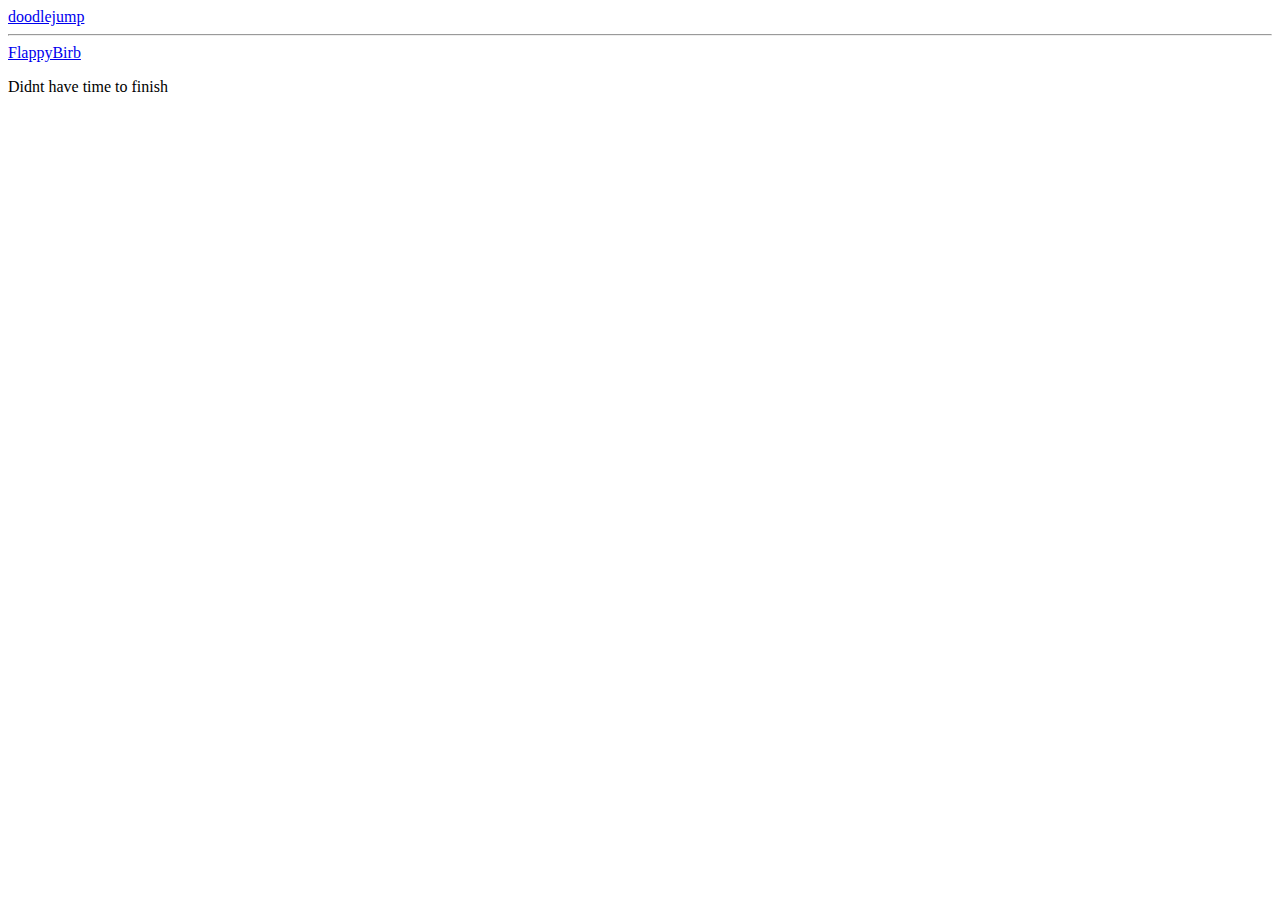
<file: index.html>
<!DOCTYPE html>
<html lang="en">
<head>
    <meta charset="UTF-8">
    <meta name="viewport" content="width=device-width, initial-scale=1.0">
    <title>Document</title>
</head>
<body>
    <a href="doodlejump/doodlejump.html">doodlejump</a>
    <hr>
    <a href="flappy-bird/Flappy.html">FlappyBirb</a>
    <p>Didnt have time to finish</p>
</body>
</html>
</file>
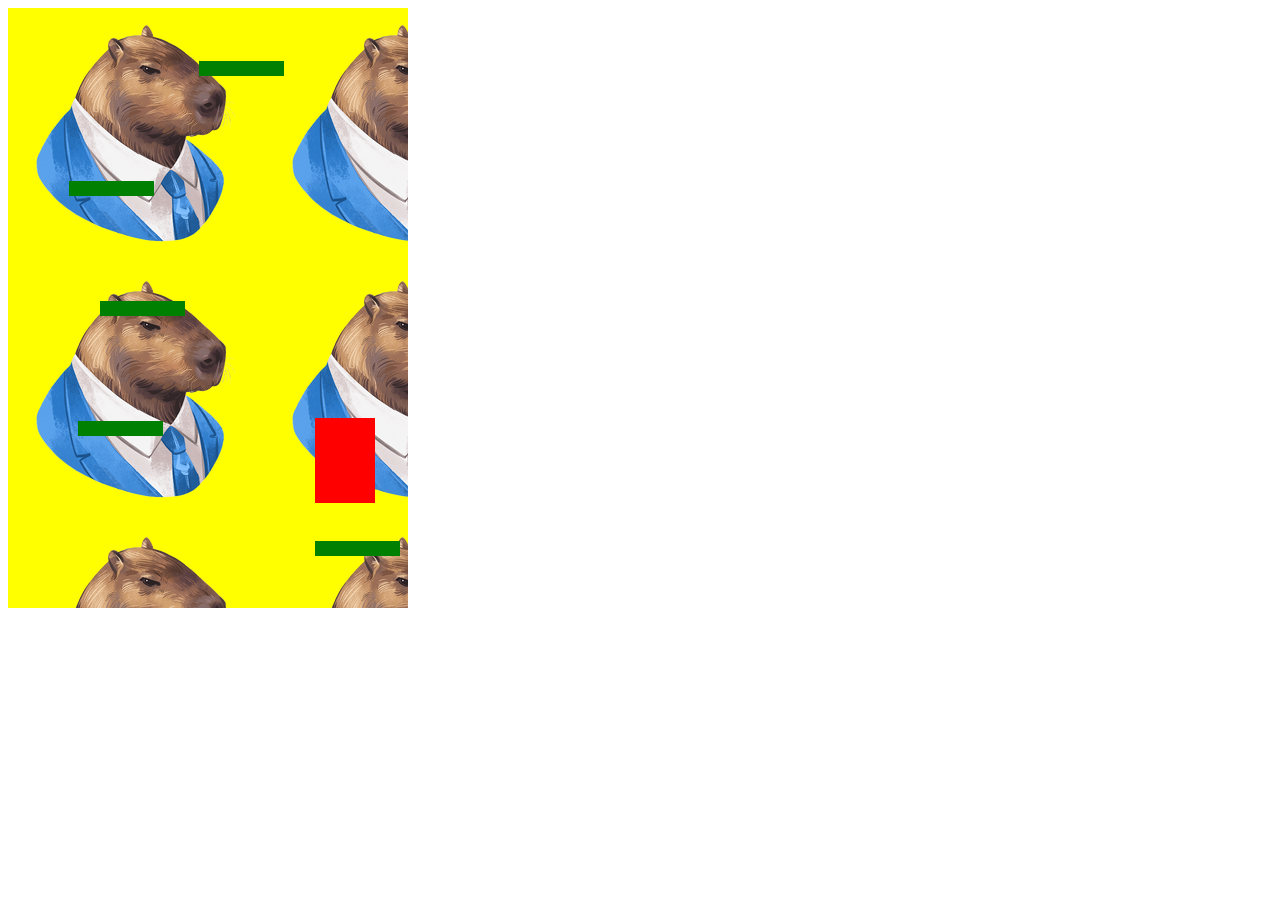
<file: doodlejump/doodlejump.html>
<!DOCTYPE html>
<html lang="en">
<head>
    <meta charset="UTF-8">
    <meta name="viewport" content="width=device-width, initial-scale=1.0">
    <title>Doodle jump</title>
    <link rel="stylesheet" href="doodle.css">
    <script src="doodle.js" charset="utf-8"></script>
</head>
<body>
    
    <div class="grid"></div>

</body>
</html>
</file>
<file: doodlejump/doodle.css>
.grid {
    width: 400px;
    height: 600px;
    background-color: yellow;
    background-image: url('Back.png');
    position: relative;
    font-size: 200px;
    text-align: center;
}

.doodler {
    width: 60px;
    height: 85px;
    background-color: red;
    position: absolute;
}

.platform {
    width: 85px;
    height: 15px;
    background-color: green;
    position: absolute;
}
</file>
